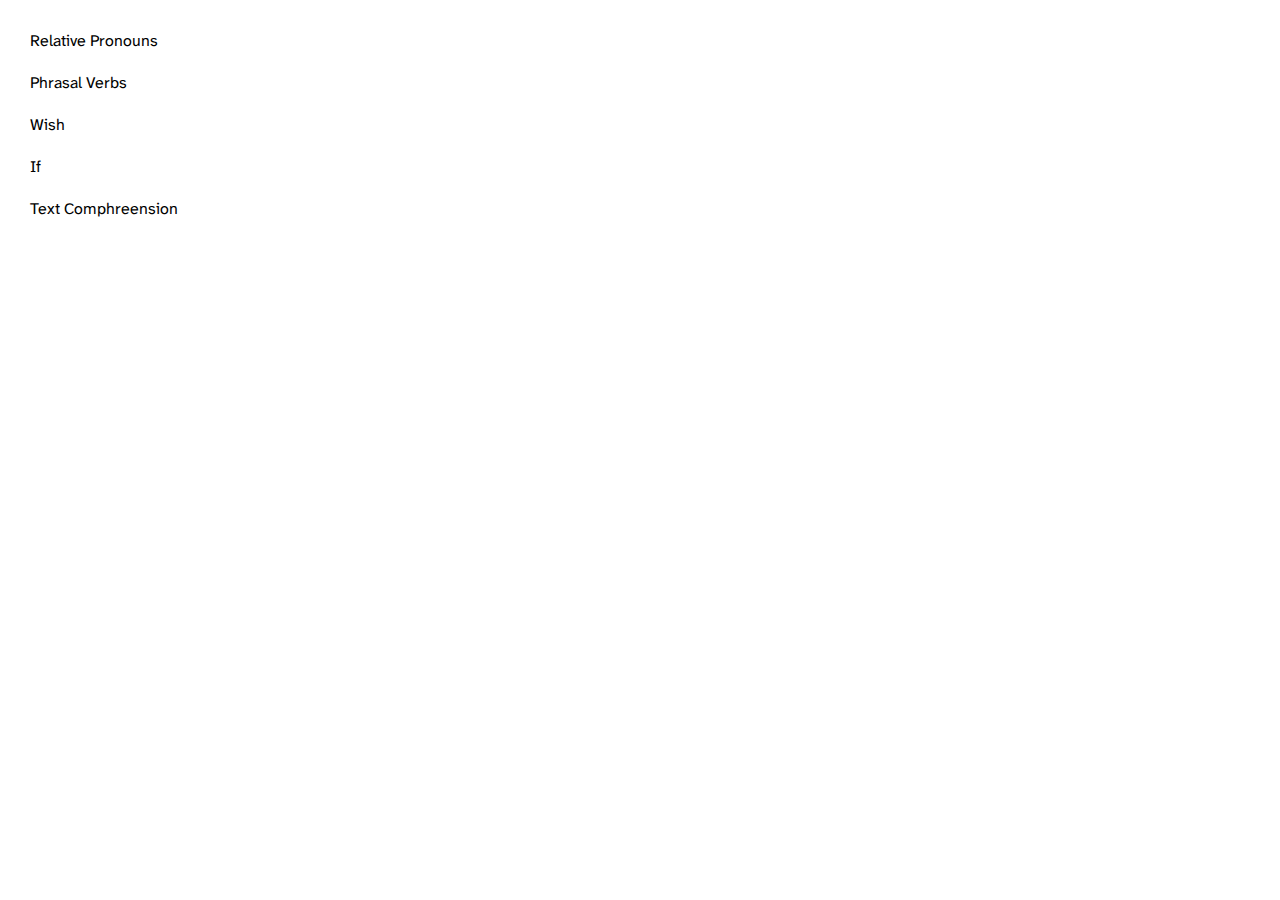
<file: 01-old-version/scroll.html>
<!DOCTYPE html>
<html lang="pt-br">

<head>
    <meta charset="UTF-8">
    <meta name="viewport" content="width=device-width, initial-scale=1.0">
    <link rel="stylesheet" href="../styles/style.css">
    <title>Conteúdo</title>
    <style>
        html {
            width: 100%;
            height: 100vh;
            overflow-y: scroll;
            scrollbar-width: none;
            -ms-overflow-style: none;
        }

        html::-webkit-scrollbar {
            display: none;
        }
    </style>
</head>

<body>
    <main class="main-scroll">
        <ul>
            <li>Relative Pronouns</li><br>
            <li>Phrasal Verbs</li><br>
            <li>Wish</li><br>
            <li>If</li><br>
            <li>Text Comphreension</li><br>
        </ul>
    </main>
</body>

</html>
</file>
<file: styles/style.css>
@import url('https://fonts.googleapis.com/css2?family=Atkinson+Hyperlegible+Next:ital,wght@0,200..800;1,200..800&display=swap');

* {
    padding: 0;
    margin: 0;
    text-decoration: none;
    list-style: none;
    font-family: Rubik;
    font-family: "Atkinson Hyperlegible Next", sans-serif;
}



/* tags no ids or classes ================================================================================================ */

    header {
        display: flex;
        align-items: center;
        width: 100%;
        height: 62.5px;
        background-color: #88B61E;
        color: white;
    }

    header div {
        width: 100%;
        display: flex;
        justify-content: center;
    }

    footer {
        display: flex;
        width: 100%;
        height: 62.5px;
        background-color: #88B61E;
    }

    body {
        height: 100vh;
    }

    p {
        text-align: justify;
    }

    main {
        padding: 30px;
        display: flex;
        flex-direction: column;
        flex-grow: 1;
    }

/* tags no ids or classes ================================================================================================ */



/* ids =================================================================================================================== */

    #container {
        width: 100%;
        height: auto;
        display: flex;
        flex-direction: column;
        justify-content: space-between;
    }

/* ids =================================================================================================================== */



/* classes =============================================================================================================== */

    .logo-leh {
        align-self: flex-start;
        width: 270px;
        height: 100%;
        background-color: white;
        border-radius: 0px 500px 500px 0px;
    }

/* classes =============================================================================================================== */
</file>
